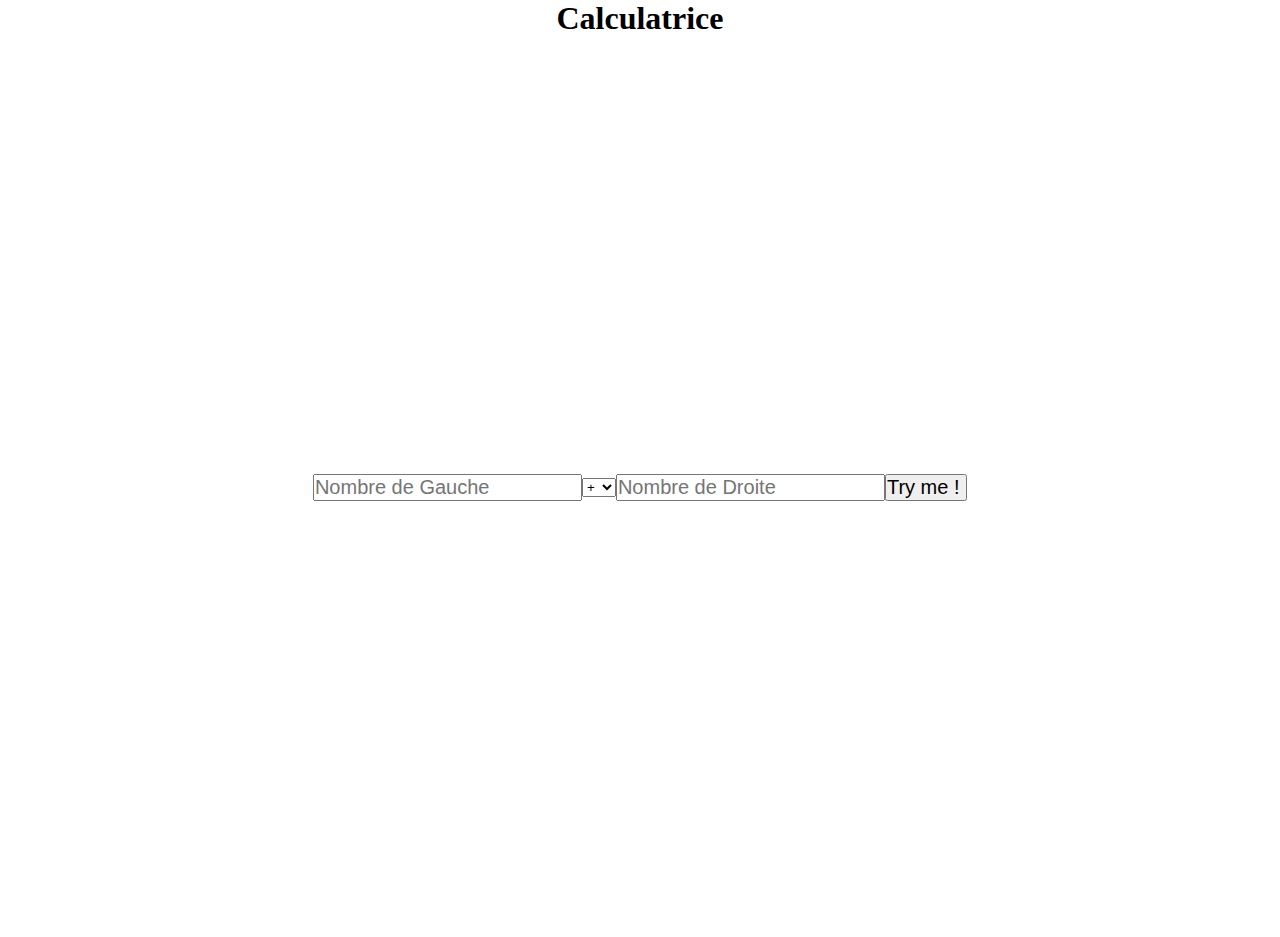
<file: assets/calc/calc.html>
<!DOCTYPE html>
<html lang="fr">
<head>
    <meta charset="UTF-8">
    <meta name="viewport" content="width=device-width, initial-scale=1.0">
    <link rel="stylesheet" href="calc.css">
    <title>Calculatrice</title>
</head>
<body>
    <h1>Calculatrice</h1>
    <div class="calculatrice">
    <input type="text" id="nombre-gauche" placeholder="Nombre de Gauche">
    <select id="operations">
        <option value="+">+</option>
        <option value="-">-</option>
        <option value="*">*</option>
        <option value="/">/</option>
        <option value="%">%</option>
    </select>
    <input type="text" id="nombre-droite" placeholder="Nombre de Droite">
    <input type="submit" value="Try me ! " id="btn">
    </div>
    

    <script src="script.js"></script>
</body>
</html>
</file>
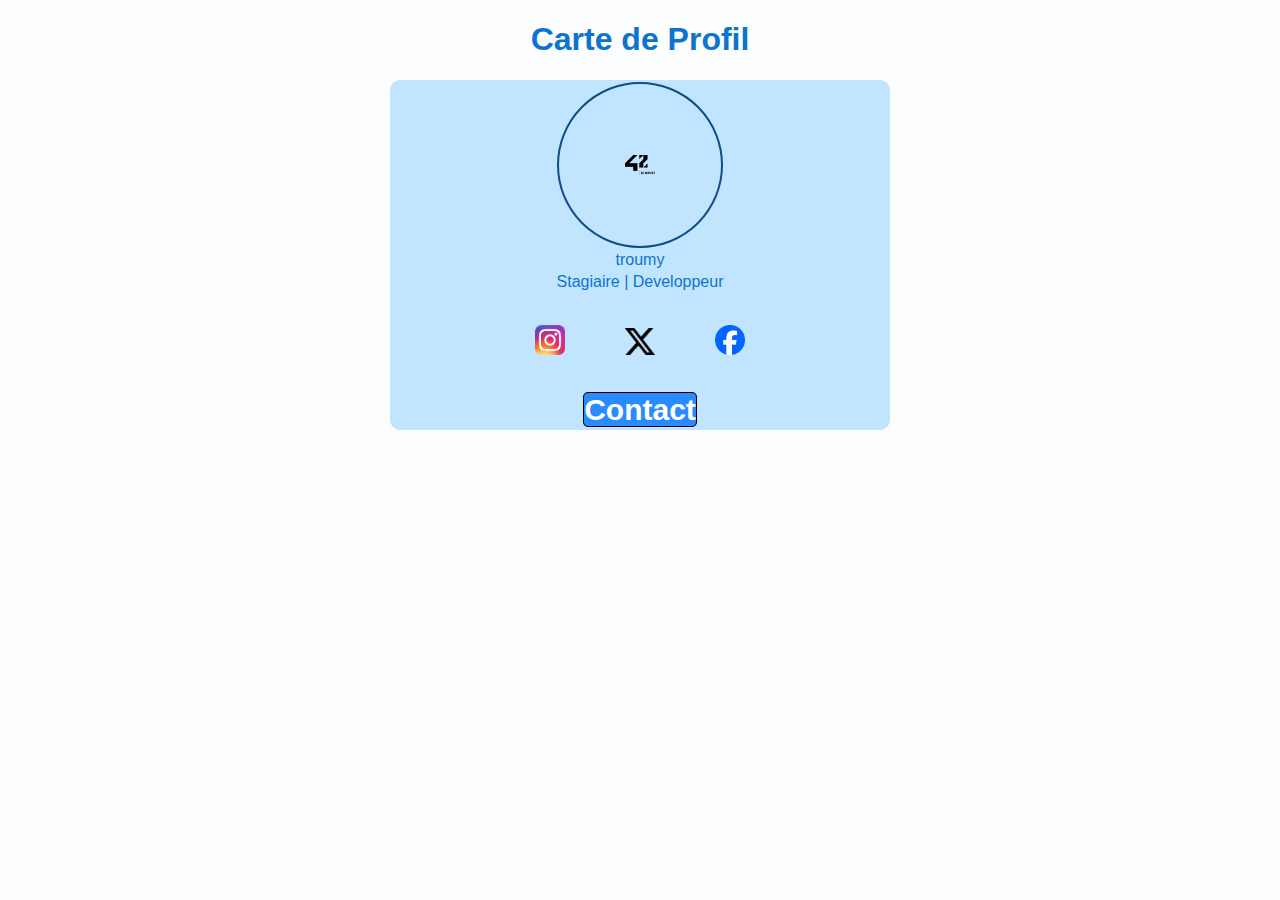
<file: assets/card/card.html>
<!DOCTYPE html>
<html lang="fr">
<head>
    <meta charset="UTF-8">
    <meta name="viewport" content="width=device-width, initial-scale=1.0">
    <link rel="stylesheet" href="card.css">
    <title>Card</title>
</head>
<body>
    <h1>Carte de Profil</h1>
    <div class="card">
        <table>
            <tr><td class="profil"><img src="profil.jpg" alt="profil"></td></tr>
            <tr><td>troumy</td></tr>
            <tr><td>Stagiaire | Developpeur </td></tr>
            <th class="reseaux"><a href="https://www.instagram.com/"><img src="insta.jpg" alt="instagram"></a><a href="https://x.com/?lang=fr"><img src="twitter.jpg" alt="twitter"></a><a href="https://www.facebook.com/?locale=fr_FR"><img src="facebook.jpg" alt="Facebook"></a></th>
            <tr><th><a class="btn" href="#">Contact</a></th></tr>
        </table>
    </div>
</body>
</html>
</file>
<file: assets/calc/calc.css>
*{
    margin: 0;
    padding: 0;
}
.calculatrice{
    width: 100vw;
    height: 100vh;
    display: flex;
    justify-content: center;
    align-items: center;
    text-align: center;
}
h1{
    display: flex;
    justify-content: center;
    align-items: center;
    text-align: center;
}
.calculatrice input{
    font-size: 20px;
}
</file>
<file: assets/card/card.css>
body{
    margin: 0;
    padding: 0;
    color: #0D74CE;
    background-color: #FBFDFF;
    font-family:Arial, Helvetica, sans-serif ;
}

h1{
    text-align: center;
}

.card{
    align-items: center;
    justify-content: center;
    display: flex;
    width: 500px;
    border-radius: 10px;
    margin: auto;
    background-color: #C2E5FF;
}

.card img {
    min-width: 30px;
    max-width: 30px;
    margin: 30px;
}

td{
    text-align: center;
    display: flex;
    align-items: center;
    justify-content: center;
}

.profil  {
    margin: auto;
    border-radius: 50%;
    width:160px;
    height:160px;
    border:2px solid #104D87; 
    
}

.reseaux img{
    min-width: 30px;
    max-width: 30px;
    margin: 30px;

}

.btn{
    background-color: rgb(40, 140, 255);
    border-radius: 5px;
    color: white;
    text-decoration: none;
    font-size: 30px;
    border:1px solid black; 
}
</file>
